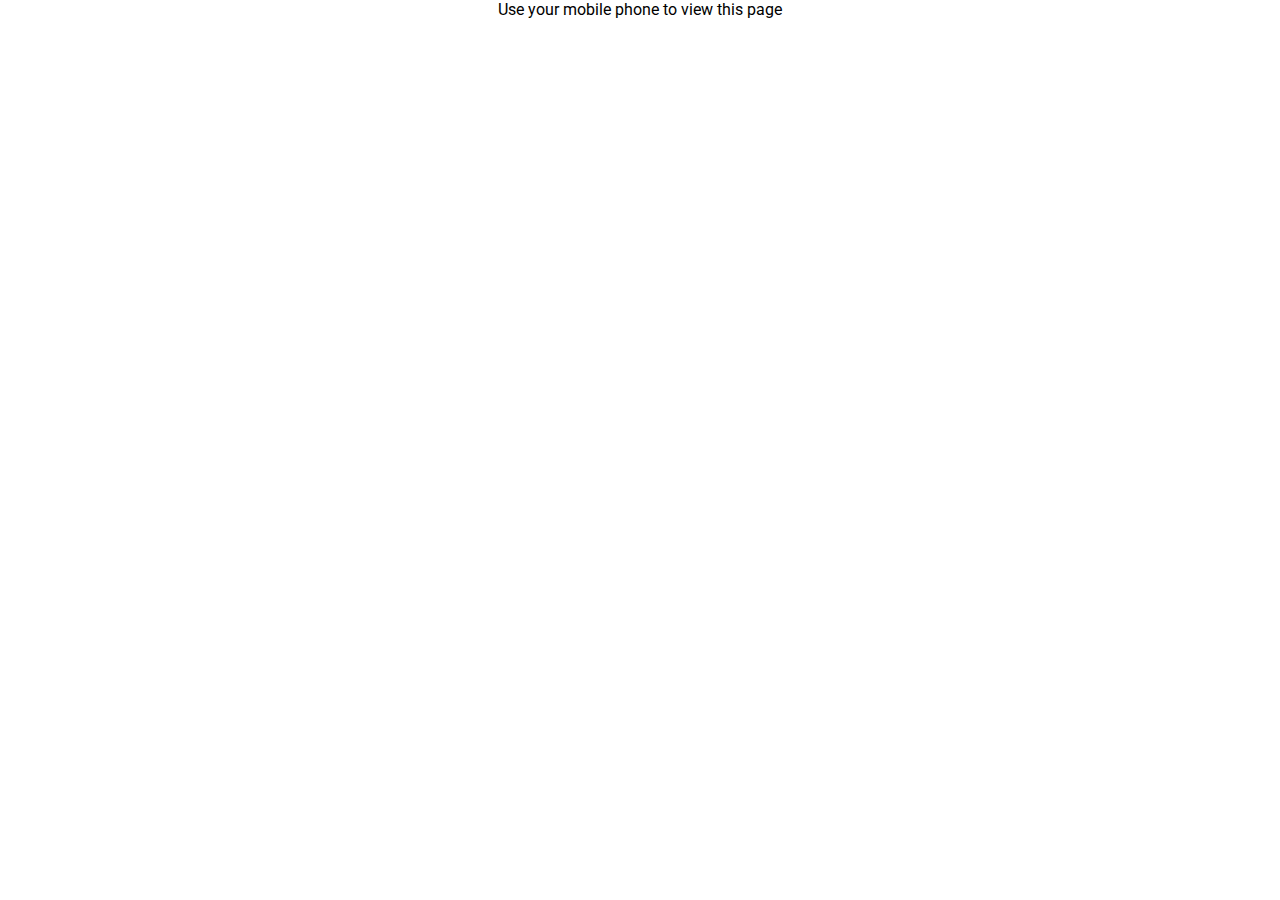
<file: index.html>
<!DOCTYPE html>
<html lang="en">
<head>
    <meta charset="UTF-8">
    <title>CV</title>
<!--    <meta name="theme-color" content="#85FF9E">-->
    <meta name="theme-color" content="#3C3744">
    <link rel="stylesheet" href="https://use.fontawesome.com/releases/v5.10.1/css/all.css">
    <link href="https://fonts.googleapis.com/css?family=Baloo+Thambi+2|Roboto:500&display=swap" rel="stylesheet">
    <meta name="viewport" content="width=device-width, initial-scale=1.0">
    <link rel="stylesheet" href="css/index.css">
    <link rel="stylesheet" href="css/card.css">
    <link rel="stylesheet" href="css/darkmode.css">
    <link rel="stylesheet" href="css/thanos.css">
    <link rel="stylesheet" href="thanos_snap_js_file/snap.css">
</head>
<body>
<p class="desktop-message">Use your mobile phone to view this page</p>
<main id="particles-js">
    <section id="header">
        <h3>Ravindu Chathuranga</h3>
        <div class="small-pic-wrapper">
            <div class="small-pic">
                <img src="assets/img/pro.jpg" alt="PP" width="100%">
            </div>
        </div>
    </section>

    <section id="profile">
        <div class="pic-wrapper">
            <div class="pic">
                <img src="assets/img/pro.jpg" alt="Profile Picture" width="100%">
            </div>
        </div>
    </section>

    <section id="name">
        <h1>Ravindu Chathuranga</h1>
        <h5>rchathuranga417@gmail.com</h5>
    </section>

    <section id="card-container" style="visibility:hidden;">
        <div id="basic" class="full-card scrollreveal">
            <div class="card-header">
                <div class="card-bar"></div>
                <h4>Basic</h4>
            </div>
            <div class="card">
                <div class="card-details">
                    <div><h4>Name</h4></div>
                    <div><h5 style="min-width: 150px">Jayalathge Ravindu Chathuranga</h5></div>
                    <div><h4>Age</h4></div>
                    <div><h5>21 years Old</h5></div>
                    <div><h4>Birthday</h4></div>
                    <div><h5>2nd June 2001</h5></div>
                </div>
                <div class="card-background-pic">
                    <div class="outer-img">
                        <img src="assets/svg/1_basic.svg" alt="" width="100%">
                    </div>
                </div>
            </div>
        </div>

        <div id="education" class="full-card scrollreveal">
            <div class="card-header">
                <div class="card-bar"></div>
                <h4>Education</h4>
            </div>
            <div class="card">
                <div class="card-details" style="width: 70%;">
                    <div><h4>Ordinary Level</h4></div>
                    <div><h5 style="min-width: 150px">Ashoka College Horana</h5></div>
                    <div><h4><a href="http://ijse.lk/graduate-diploma-in-software-engineering.jsp" target='_blank'>GDSE</a></h4></div>
                    <div><h5>IJSE</h5></div>
                    <div><h4><a href="http://ijse.lk/rapid-web-application-developer.jsp" target='_blank'>RWAD</a></h4></div>
                    <div><h5>IJSE</h5></div>
                </div>
                <div class="card-background-pic">
                    <div class="outer-img">
                        <img src="assets/svg/2_education.svg" alt="" width="100%">
                    </div>
                </div>
            </div>
        </div>

        <div id="profession" class="full-card scrollreveal" style="height: 140px">
            <div class="card-header">
                <div class="card-bar"></div>
                <h4>Profession</h4>
            </div>
            <div class="card" style="height: 100px;">
                <div class="card-details" style="width: 70%;">
                    <div><h4>Internship</h4></div>
                    <div><h5 style="min-width: 150px">Epic Technology Group</h5></div>
                    <div><h4>Associate Software <br>Developer</h4></div>
                    <div><h5 style="min-width: 150px">Epic Technology Group</h5></div>
                </div>
                <div class="card-background-pic">
                    <div class="outer-img">
                        <img src="assets/svg/3_profession.svg" alt="" width="100%">
                    </div>
                </div>
            </div>
        </div>

        <div id="projects" class="full-card scrollreveal" style="height: 510px;">
            <div class="card-header">
                <div class="card-bar"></div>
                <h4>Projects</h4>
            </div>
            <div class="card">
                <div class="card-details" style="width: 70%;">
                    <div><h4><a href="https://github.com/rchathuranga/Library-Management-System-Web" target='_blank'>Library-Management-System-Web</a></h4></div>
                    <div><h5 style="min-width: 150px">HTML CSS JS PHP</h5></div>
                    <div><h4><a href="https://github.com/rchathuranga/Simple-POS-Web" target='_blank'>Simple-POS-Web-SinglePage</a></h4></div>
                    <div><h5>HTML CSS JavaScript</h5></div>
                    <div><h4><a href="https://github.com/rchathuranga/Theo-Choco-POS-Simple-Web" target='_blank'>Theo-Choco-POS-Simple-Web</a></h4></div>
                    <div><h5>HTML CSS JavaScript</h5></div>
                    <div><h4><a href="https://github.com/rchathuranga/CometBlue" target='_blank'>CometBlue</a></h4></div>
                    <div><h5>HTML CSS JavaScript</h5></div>
                    <div><h4><a href="https://github.com/rchathuranga/Mobile-Phone-Management-System" target='_blank'>Mobile-Phone-Management-System</a></h4></div>
                    <div><h5>JavaFx Java</h5></div>
                </div>
                <div class="card-background-pic">
                    <div class="outer-img">
                        <img src="assets/svg/4_project.svg" alt="" width="100%">
                    </div>
                </div>
            </div>
        </div>

        <div id="contact" class="full-card scrollreveal" style="height: 250px">
            <div class="card-header">
                <div class="card-bar"></div>
                <h4>Contact</h4>
            </div>
            <div class="card">
                <div class="card-details">
                    <div><h4>E-mail</h4></div>
                    <div><h5 style="min-width: 150px"><a href="mailto:rchathuranga417@gmail.com">rchathuranga417@gmail.com</a></h5></div>
                    <div><h4>Phone</h4></div>
                    <div><h5><a href="tel:077-0180886">+94770180886</a></h5></div>
                    <div><h4>Linkedin</h4></div>
                    <div><h5><a href="https://www.linkedin.com/in/ravindu-c-52235811b/" target='_blank'>ravindu-c-52235811b</a></h5></div>
                    <div><h4>Facebook</h4></div>
                    <div><h5><a href="https://www.facebook.com/rchathuranga417/" target='_blank'>rchathuranga417</a></h5></div>
                    <div><h4>Instagram</h4></div>
                    <div><h5><a href="https://www.instagram.com/_roxr.ite__/" target='_blank'>_roxr.ite__</a></h5></div>
                </div>
                <div class="card-background-pic">
                    <div class="outer-img">
                        <img src="assets/svg/5_contacts.svg" alt="" width="100%">
                    </div>
                </div>
            </div>
        </div>
    </section>

    <section id="thanos" class="scrollreveal">
        <div>
            <div class="glow-div">
                <img class="infinity" src="assets/img/thanos_idle.png" width="100%"/>
                <div class="snap hide"></div>
            </div>
        </div>
    </section>
    
    <section id="footer">
        <h5>Copyright © All Rights Reserved. 2020 Ravindu Chathuranga</h5>
    </section>
</main>
<script src="js/jquary/jquery-3.4.1.min.js"></script>
<script src="js/tween/TweenMax.min.js"></script>
<script src="js/scrollmagic/ScrollMagic.min.js"></script>
<script src="js/animation.gsap.js"></script>
<script src="js/scrollmagic/debug.addIndicators.min.js"></script>
<script src="js/particlejs/particles.min.js"></script>
<script src="js/particlejs/app.js"></script>
<script src="js/scrollreveal/scroll.reveal.min.js"></script>
<script src="js/jquary/jquery-ui.js"></script>

<script src="thanos_snap_js_file/chance.min.js"></script>
<script src="thanos_snap_js_file/html2canvas.min.js"></script>
<script src="thanos_snap_js_file/thanos_snap.js"></script>

<script src="js/index.js"></script>
</body>
</html>
</file>
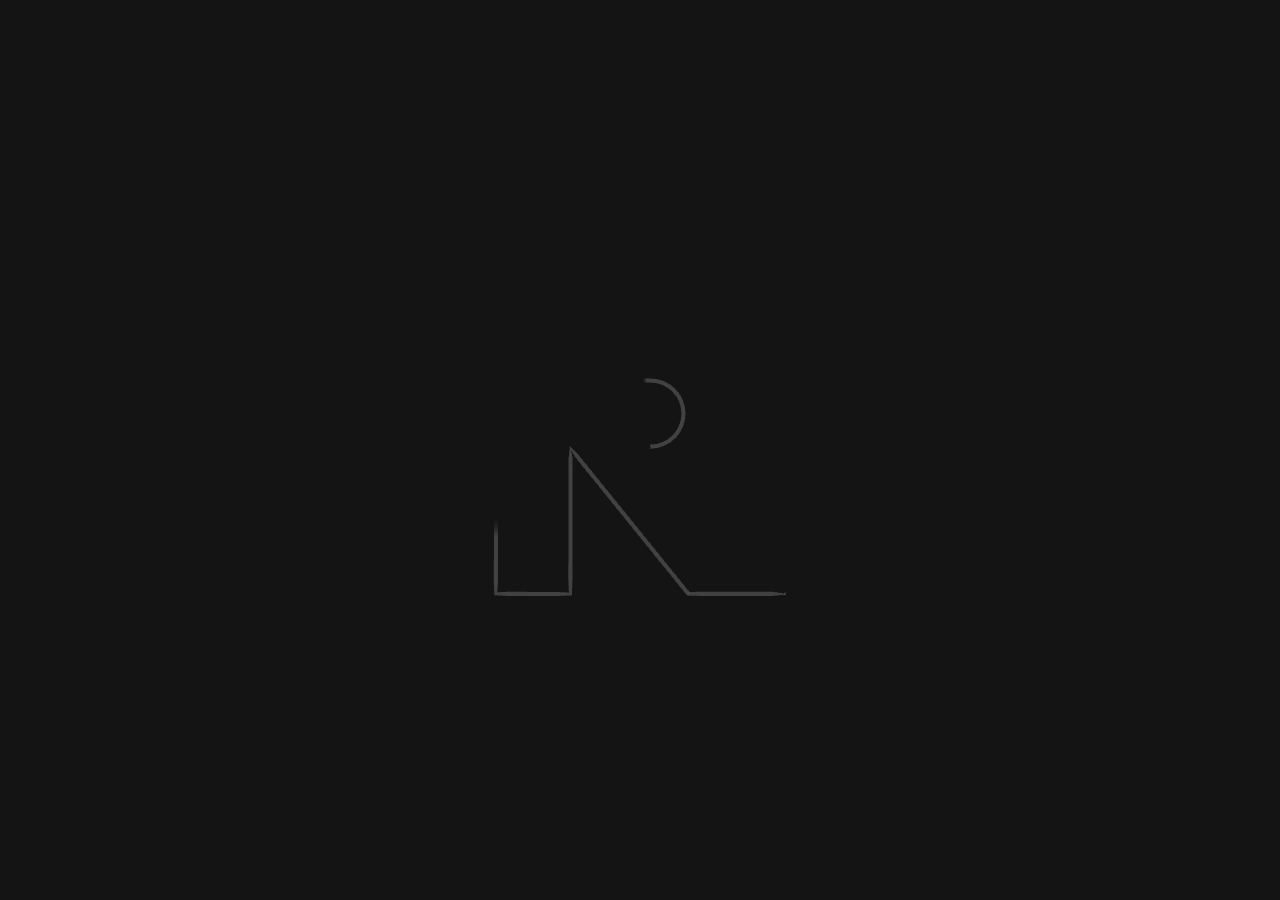
<file: test/test.html>
<!DOCTYPE html>
<html lang="en">
<head>
    <meta charset="UTF-8">
    <title>Title</title>

    <style>
        .section{
            position: absolute;
            background: red;
            top: 0px;
            left: 0px;
            width: 100%;
            height: 100%;
            overflow: hidden;
            /*opacity: 0;*/
        }


    </style>
</head>
<body>



<!--<script type="text/javascript">
    window._wpemojiSettings = {"baseUrl":"https:\/\/s.w.org\/images\/core\/emoji\/12.0.0-1\/72x72\/","ext":".png","svgUrl":"https:\/\/s.w.org\/images\/core\/emoji\/12.0.0-1\/svg\/","svgExt":".svg","source":{"concatemoji":"https:\/\/www.render.gg\/2019\/wp-includes\/js\/wp-emoji-release.min.js?ver=5.3.2"}};
    !function(e,a,t){var r,n,o,i,p=a.createElement("canvas"),s=p.getContext&&p.getContext("2d");function c(e,t){var a=String.fromCharCode;s.clearRect(0,0,p.width,p.height),s.fillText(a.apply(this,e),0,0);var r=p.toDataURL();return s.clearRect(0,0,p.width,p.height),s.fillText(a.apply(this,t),0,0),r===p.toDataURL()}function l(e){if(!s||!s.fillText)return!1;switch(s.textBaseline="top",s.font="600 32px Arial",e){case"flag":return!c([127987,65039,8205,9895,65039],[127987,65039,8203,9895,65039])&&(!c([55356,56826,55356,56819],[55356,56826,8203,55356,56819])&&!c([55356,57332,56128,56423,56128,56418,56128,56421,56128,56430,56128,56423,56128,56447],[55356,57332,8203,56128,56423,8203,56128,56418,8203,56128,56421,8203,56128,56430,8203,56128,56423,8203,56128,56447]));case"emoji":return!c([55357,56424,55356,57342,8205,55358,56605,8205,55357,56424,55356,57340],[55357,56424,55356,57342,8203,55358,56605,8203,55357,56424,55356,57340])}return!1}function d(e){var t=a.createElement("script");t.src=e,t.defer=t.type="text/javascript",a.getElementsByTagName("head")[0].appendChild(t)}for(i=Array("flag","emoji"),t.supports={everything:!0,everythingExceptFlag:!0},o=0;o<i.length;o++)t.supports[i[o]]=l(i[o]),t.supports.everything=t.supports.everything&&t.supports[i[o]],"flag"!==i[o]&&(t.supports.everythingExceptFlag=t.supports.everythingExceptFlag&&t.supports[i[o]]);t.supports.everythingExceptFlag=t.supports.everythingExceptFlag&&!t.supports.flag,t.DOMReady=!1,t.readyCallback=function(){t.DOMReady=!0},t.supports.everything||(n=function(){t.readyCallback()},a.addEventListener?(a.addEventListener("DOMContentLoaded",n,!1),e.addEventListener("load",n,!1)):(e.attachEvent("onload",n),a.attachEvent("onreadystatechange",function(){"complete"===a.readyState&&t.readyCallback()})),(r=t.source||{}).concatemoji?d(r.concatemoji):r.wpemoji&&r.twemoji&&(d(r.twemoji),d(r.wpemoji)))}(window,document,window._wpemojiSettings);
</script>-->

<div id="pagination"></div>
<div id="hero" class="section">
<div class="scroll"></div>

</div>
<!--<script src="header.js"></script>-->
<script src="test.js"></script>
</body>
</html>
</file>
<file: css/index.css>
@font-face {
    font-family: 'Nexa';
    src: url("../assets/fonts/nexa-font/NexaLight.otf");
    src: url("../assets/fonts/nexa-font/NexaBold.otf");
}

@font-face {
    font-family: 'AvenirLTStd';
    src: url("../assets/fonts/avenir/AvenirLTStd-Black.otf");
    src: url("../assets/fonts/avenir/AvenirLTStd-Book.otf");
    src: url("../assets/fonts/avenir/AvenirLTStd-Roman.otf");
}

*{
    margin: 0;
    padding: 0;
    font-family: 'Roboto', sans-serif;

    -webkit-touch-callout: none; /* iOS Safari */
    -webkit-user-select: none; /* Safari */
    -khtml-user-select: none; /* Konqueror HTML */
    -moz-user-select: none; /* Firefox */
    -ms-user-select: none; /* Internet Explorer/Edge */
    user-select: none;
}

main {
    display: none;
}

a{
    text-decoration: none;
    color: #000;
    font-weight: bold;
}

.desktop-message{
    text-align: center;
    color: #000000;
}

@media all and (max-width: 768px) {
    *{
        display: block;
    }

    main {
        overflow-x: hidden;
        position: relative;
        height: max-content;
    }

    canvas{
        position: absolute;
        top: 0;
        left: 0;
        z-index: -100;
    }

    #header{
        width: 100%;
        height: 40px;
        position: fixed;
        z-index: 1000;
        top: -50px;
        box-shadow: 0 3px 6px rgba(0, 0, 0, 0.16);
    }

    #header> h3{
        color: #ffffff;
        font-weight: normal;
        width: max-content;
        height: max-content;
        position: absolute;
        top: 0;
        bottom: 0;
        left: 0;
        right: 0;
        margin: auto;
    }

    .small-pic-wrapper{
        position: absolute;
        top: 0;
        bottom: 0;
        right: 20px;
        margin: auto 0;

        width: 33px;
        height: 33px;
        background: #63EFFF;
        border-radius: 100%;
        overflow: hidden;
    }

    .small-pic{
        width: 30px;
        height: 30px;
        overflow: hidden;

        position: absolute;
        top: 0;
        bottom: 0;
        left: 0;
        right: 0;
        margin: auto;
        border-radius: 100%;
    }

    #profile{
        margin-top: 20px;
        position: relative;
        text-align: center;
        height: 187px;
        /*height: max-content;*/
        transition: height 1s;
    }

    #profile> .pic-wrapper{
        display: inline-block;
        width: 183px;
        height: 183px;
        border-radius: 100%;
        position: relative;
        z-index: 1001;

        background: linear-gradient(#aaffa9 0%, #11ffbd 100%);
    }

    #profile canvas{
        display: inline-block;
        position: absolute;
        top: 0;
        bottom: 0;
        left: 0;
        right: 0;
        margin: auto;
        border-radius: 100%;
    }

    .pic-wrapper .pic{
        position: absolute;
        top: 0;
        bottom: 0;
        left: 0;
        right: 0;
        margin: auto;

        border-radius: 100%;
        width: 170px;
        height: 170px;

        filter: drop-shadow(0px 0px 6px rgba(0, 0, 0, 0.5));
        overflow: hidden;
    }

    #name{
        text-align: center;
        margin: 5px 0;
    }

    #name h1{
        font-family: 'Avenir LT';
        font-size: 34px;
    }
    #name h5{
        color: #2B2B2B;
        font-weight: normal;
        font-size: 15px;
    }

    #card-outer-wrapper{
        /*height: 600px;*/
    }

    #footer{
        width: 100%;
        height: 30px;
        background: #3C3744;
        text-align: center;
        display: flex;

        align-content: center;
        align-items: center;
    }

    #footer> h5{
        width: 100%;
        height: max-content;
        color: #A1A1A1;
        font-family: 'Baloo Thambi 2', cursive;
    }
}


/*

To join the video meeting, click this link: https://meet.google.com/miw-wshi-ypp
Otherwise, to join by phone, dial +1 573-738-8240 and enter this PIN: 848 086 083#
To view more phone numbers, click this link: https://tel.meet/miw-wshi-ypp?hs=5

*/

.darkmode-layer .darkmode-layer--button darkmode-layer--expanded .darkmode-layer--no-transition .darkmode-layer--simple, .darkmode-toggle .darkmode-toggle--white{
    z-index: 1000000000000000000;
}

/*#profile canvas{*/
/*    border-radius: 50%;*/
/*}*/
</file>
<file: css/card.css>
@media all and (max-width: 768px) {

    main {
        display: block;
    }

    .desktop-message{
        display: none;
    }

    #card-container {
        width: calc(100% - 40px);
        padding: 20px;
        /*background: #11ffbd;*/
    }

    .full-card {
        width: 100%;
        height: 200px;
        margin: 15px 0;
    }

    .card-header {
        width: 100%;
        height: 35px;
        position: relative;
    }

    .card-bar {
        position: absolute;
        top: 0;
        bottom: 0;
        margin: auto 0;
        left: 25px;

        background: red;
        width: 6px;
        height: 26px;
        border-radius: 3px;
    }

    .card-header > h4 {
        height: max-content;
        position: absolute;
        top: 0;
        bottom: 0;
        margin: auto 0;
        left: 40px;

        font-size: 20px;
    }

    .card {
        width: 100%;
        height: calc(100% - 35px);
        border-radius: 10px;
        background: linear-gradient(135deg, #00c6ff 0%, #0072ff 100%);
        box-shadow: 0px 5px 20px #00000042;
    }


    #basic .card {
        background: linear-gradient(135deg, #75DDDD 0%, #00c6ff 100%);
    }

    #education .card {
        background: linear-gradient(135deg, #fbc8d4 0%, #9795f0 100%);
    }

    #profession .card {
        background: linear-gradient(135deg, #D1345B 0%, #ffb199 100%);
    }

    #projects .card {
        background: linear-gradient(-45deg, #FF3F9C 0%, #FFB9DB 100%);
    }

    #contact .card {
        background: linear-gradient(135deg, #aaffa9 0%, #11ffbd 100%);
    }

    .card{
        display: flex;
        align-items: center;
        min-width: 355px;
        position: relative;
    }

    .card-details {
        z-index: 1;
        width: 70%;
        height: 90%;
        /*background: #9795f0;*/
        display: grid;
        grid-template-columns: repeat(2, 1fr);
    }

    .card-details h5 {
        font-family: 'Nexa';
        font-weight: bolder;
        font-size: 19px;
    }

    .card-details h4 {
        font-size: 19px;
        text-align: center;
    }

    .card-details div {
        padding-left: 35px;
        width: 100%;
        display: flex;
        align-content: center;
        align-items: center;

        /*width: max-content;*/
        /*background: rebeccapurple;*/
        height: 100%;
        /*display: inline-block;*/
    }

    .card-details div>h4{
        font-family: 'AvenirLTStd';
        font-weight: bold;
        /*font-size: 16px;*/
    }

    .card-details div>h5>a{
        font-family: 'nexa';
    }

    .card-details div:nth-child(odd) {
        min-width: max-content;
    }

    .card-details div:nth-child(even){
        margin-left: 20px;
    }

    #header{
        /*transform: translate(0px,-50px);*/
        transition: transform .25s, top .25s;
    }



    #contact .card-details div:nth-child(even){
        margin-left: 0px;
    }





    #projects .card-details{
        grid-template-columns: repeat(1,1fr) !important;
    }

    #projects h5{
        font-weight: lighter;
        width: 110px;
    }

    #projects .card-details div:nth-child(even){
        margin-left: 55px;
    }


    .card-background-pic{
        /*background: red;*/
        width: 40%;
        height: 100%;
        position: absolute;
        right: 0;
    }

    .card-background-pic .outer-img{
        position: absolute;
        top: 0;
        bottom: 0;
        left: 0;
        right: 0;
        margin: auto;
        width: 80%;
        height: max-content;
        opacity: 80%;
    }

    #basic .outer-img{width: 60%;}
    #education .outer-img{width: 60%;}
    #profession .outer-img{width: 30%;}
    #projects .outer-img{width: 98%;}
}

title{
    display: none;
}

/*.fade-in{*/
/*    transform: translate(204px,-106px) scale(0.2);*/
/*    !*background: red!important;*!*/
/*}*/
</file>
<file: css/darkmode.css>
@media (prefers-color-scheme: dark) {

    .desktop-message {
        color: white;
    }

    body{
        background: #100f2c;
    }

    #name h1 {
        color: #fff;
    }

    #name h5{
        color: #685fff;
    }

    .card-header > h4{
        color: #fff;
    }

    #profile> .pic-wrapper{
        /*background: #9795f0;*/
        background: linear-gradient(#9795f0 0%, #685fff 100%);
    }

    .card-bar{
        background: #9795f0;
    }
}
</file>
<file: css/thanos.css>
#thanos{
    position: relative;
    width: 100%;
}

#thanos > div{
    height: 200px;
    position: relative;
}

#thanos img{
    cursor: pointer;
    position: absolute;
    top: 0;
    bottom: 0;
    left: 0;
    right: 0;
    margin: auto;
    transition: scale .4s;
}
</file>
<file: thanos_snap_js_file/snap.css>
.snap {
    position: absolute;
    top: 0;
    left: -12px;
    height: 120px;
    width: 120px;
    background-image: url("thanos_snap.png");
    background-size: cover;
    background-position: left;
    background-repeat: no-repeat;
    animation: snaps 2s steps(47);
}

.hide {
    display: none;
}

.glow-div {
    position: absolute;
    top: 0;
    bottom: 0;
    left: 0;
    right: 0;
    margin: auto;
    height: 120px;
    width: 120px;
    border-radius: 50%;
}

@keyframes snaps {
    from {
        background-position: left;
    }
    to {
        background-position: right;
    }
}
</file>
